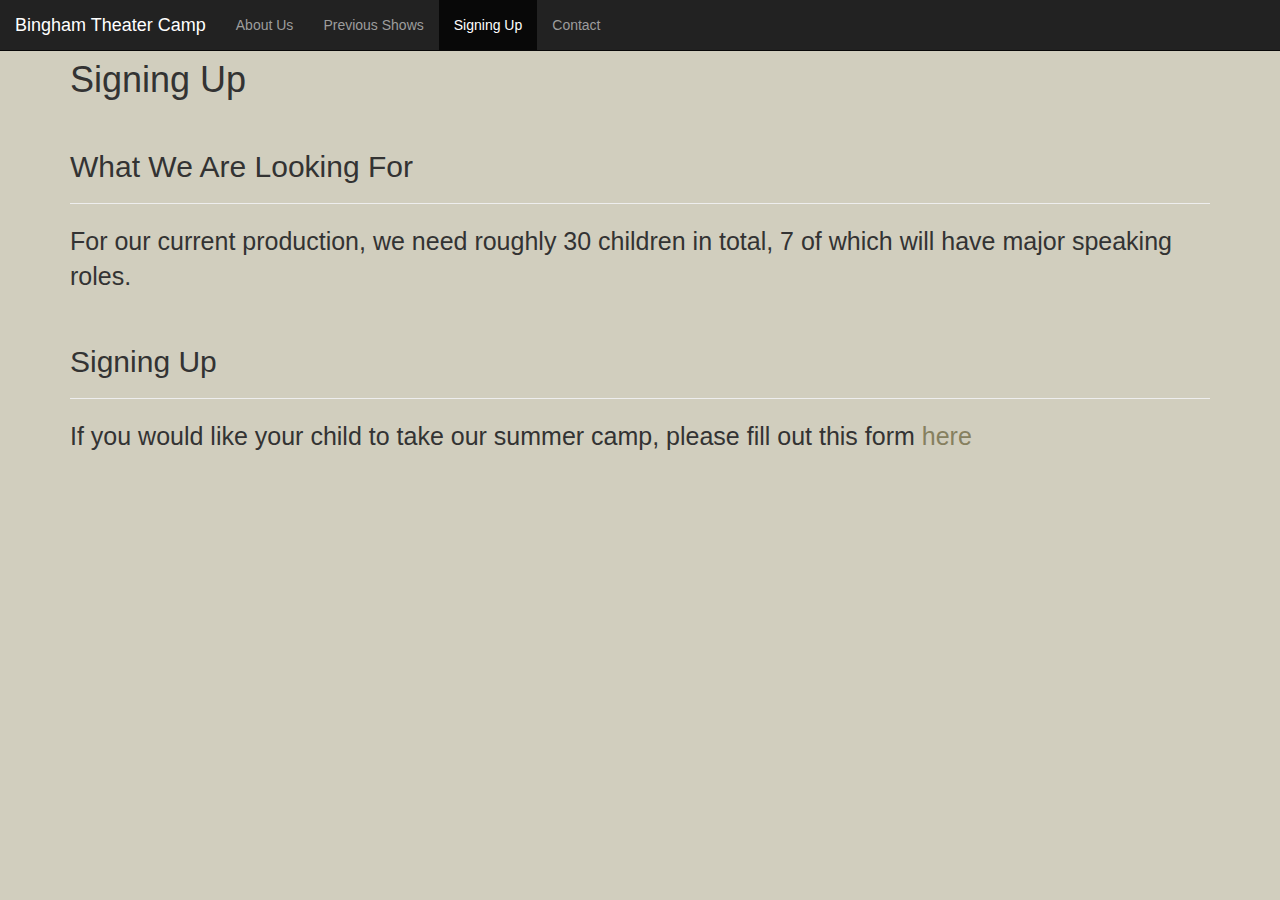
<file: signing-up.html>
<!DOCTYPE html>
<html>
  <head>
    <meta charset="utf-8">
        <meta http-equiv="X-UA-Compatible" content="IE=edge">
        <meta name="viewport" content="width=device-width, initial-scale=1">

        <script src="https://ajax.googleapis.com/ajax/libs/jquery/1.12.4/jquery.min.js"></script>

        <!-- Bootstrap CSS -->
        <link rel="stylesheet" href="https://maxcdn.bootstrapcdn.com/bootstrap/3.3.7/css/bootstrap.min.css" integrity="sha384-BVYiiSIFeK1dGmJRAkycuHAHRg32OmUcww7on3RYdg4Va+PmSTsz/K68vbdEjh4u" crossorigin="anonymous">

        <!-- Bootstrap JavaScript -->
        <script src="https://maxcdn.bootstrapcdn.com/bootstrap/3.3.7/js/bootstrap.min.js" integrity="sha384-Tc5IQib027qvyjSMfHjOMaLkfuWVxZxUPnCJA7l2mCWNIpG9mGCD8wGNIcPD7Txa" crossorigin="anonymous"></script>
        <link rel="stylesheet" type="text/css" href="style.css">
        <title>Bingham Theater Camp</title>
  </head>

  <body>
    <div class="container">
      <br>
      <br>
      <nav class="navbar navbar-inverse navbar-fixed-top">
        <div class="navbar-header">
          <a class="navbar-brand" href="index.html">Bingham Theater Camp</a>
        </div>
        <ul class="nav navbar-nav">
          <li><a href="about-us.html">About Us</a></li>
          <li><a href="previous-shows.html">Previous Shows</a></li>
          <li class="active"><a href="signing-up.html">Signing Up</a></li>
          <li><a href="contact.html">Contact</a></li>
        </ul>
      </nav>
      <h1>Signing Up</h1>
      <br>
        <h2>What We Are Looking For</h2>
        <hr>
          <p class="sign-up">For our current production, we need roughly 30 children in total, 7 of which will have major speaking roles.</p>
        <br>
        <h2>Signing Up</h2>
        <hr>
          <p class="sign-up">If you would like your child to take our summer camp, please fill out this form <a href="#">here</a>
    </div>
  </body>
</html>
</file>
<file: style.css>
body {
  background-color:#d1cebe;
}
.header-image {
  width:1100px;
  height:200px;
}
a {
  color:#86805f;
}
a:hover {
  color:#65865f;
}
.peter-pan {
  width:200px;
  height:300px;
}
.footer {
  font-style:italic;
}
.people {
  width:400px;
  length:400px;
  border-style:solid;
  border-width:4px;
}
.abt {
  font-size:20px;
}
.normal {
  font-style:normal;
}
.abt-me {
  font-size:20px;
  font-style:italic;
}
.big {
  width:500px;
  length:500px;
}
tr:hover {
  background-color:#675f86;
}
thead {
  background-color:#865f6b;
}
.sign-up {
  font-size:25px;
}
</file>
